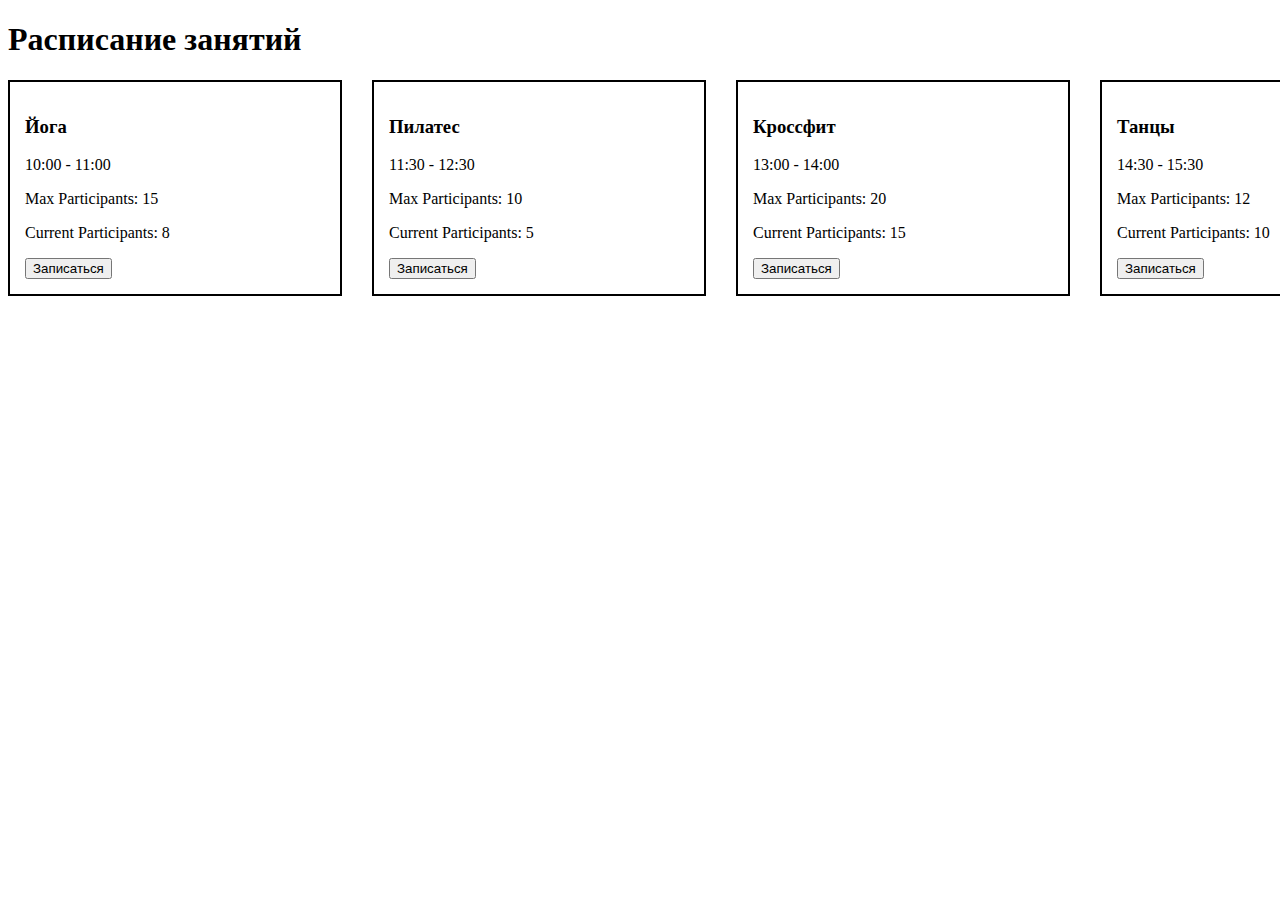
<file: hw1/index.html>
<!DOCTYPE html>
<html lang="en">
<head>
    <meta charset="UTF-8">
    <meta name="viewport" content="width=device-width, initial-scale=1.0">
    <link rel="stylesheet" href="style.css">
    <title>Расписание занятий</title>
</head>
<body>
    <h1>Расписание занятий</h1>
    <div class="content">

    </div>
    <script src="./hw1.js"></script>
</body>
</html>
</file>
<file: hw1/style.css>
.content {
  display: flex;
  gap: 30px;
}

.lesson {
  border: 2px solid black;
  min-width: 300px;
  padding: 15px;
}

.hidden {
  display: none;
}/*# sourceMappingURL=style.css.map */
</file>
